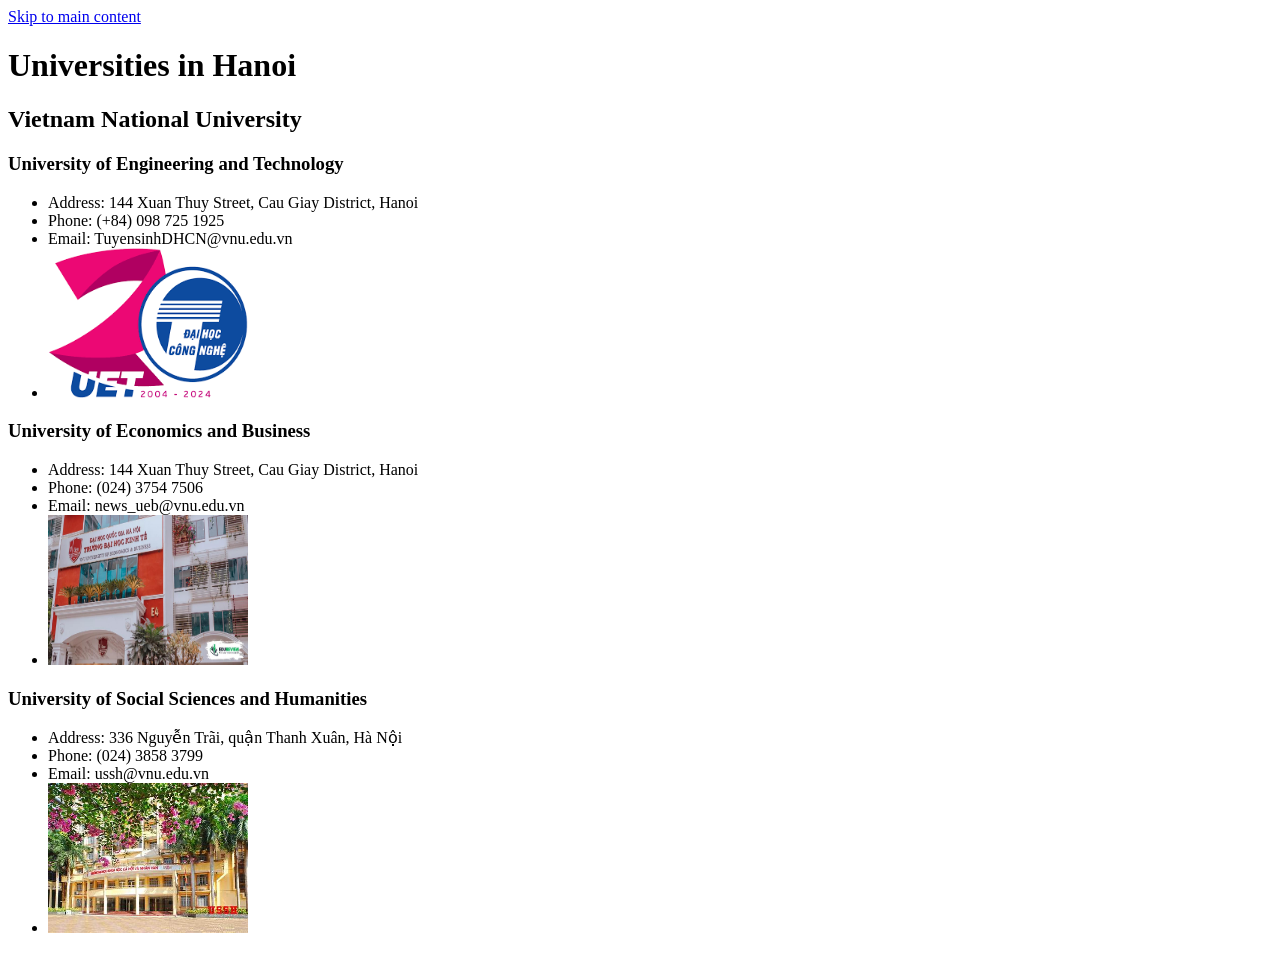
<file: FreeCampCode/index.html>
<!DOCTYPE html>
<html lang="en">
<head>
  <meta charset="UTF-8">
  <meta name="viewport" content="width=device-width, initial-scale=1.0">
  <title>Go to the school</title>
</head>
<body>
  <a href="#main">Skip to main content</a>
  <h1 id="main">Universities in Hanoi</h1>
  <div> 
    <h2>Vietnam National University</h2>

    <div>
      <h3> University of Engineering and Technology</h3>
      <ul>
        <li>Address: 144 Xuan Thuy Street, Cau Giay District, Hanoi</li>
        <li>Phone: (+84) 098 725 1925</li>
        <li>Email:  TuyensinhDHCN@vnu.edu.vn</li>
        <li><img src="assets/imgs/uet.png" alt="University of Engineering and Technology" width="200" height="150"></li>
      </ul>
    </div>

    <div>
      <h3>University of Economics and Business</h3>
      <ul>
        <li>Address: 144 Xuan Thuy Street, Cau Giay District, Hanoi</li>
        <li>Phone: (024) 3754 7506</li>
        <li>Email:  news_ueb@vnu.edu.vn</li>
        <li><img src="assets/imgs/ueb.jpg" alt="University of Economics and Business" width="200" height="150"></li>
      </ul>
    </div>

    <div>
      <h3>University of Social Sciences and Humanities</h3>
      <ul>
        <li>Address: 336 Nguyễn Trãi, quận Thanh Xuân, Hà Nội</li>
        <li>Phone: (024) 3858 3799</li>
        <li>Email:  ussh@vnu.edu.vn</li>
        <li><img src="assets/imgs/ussh.jpg" alt="University of Social Sciences and Humanities" width="200" height="150"></li>
      </ul>
    </div>
  </div>
  
</body>
</html>
</file>
